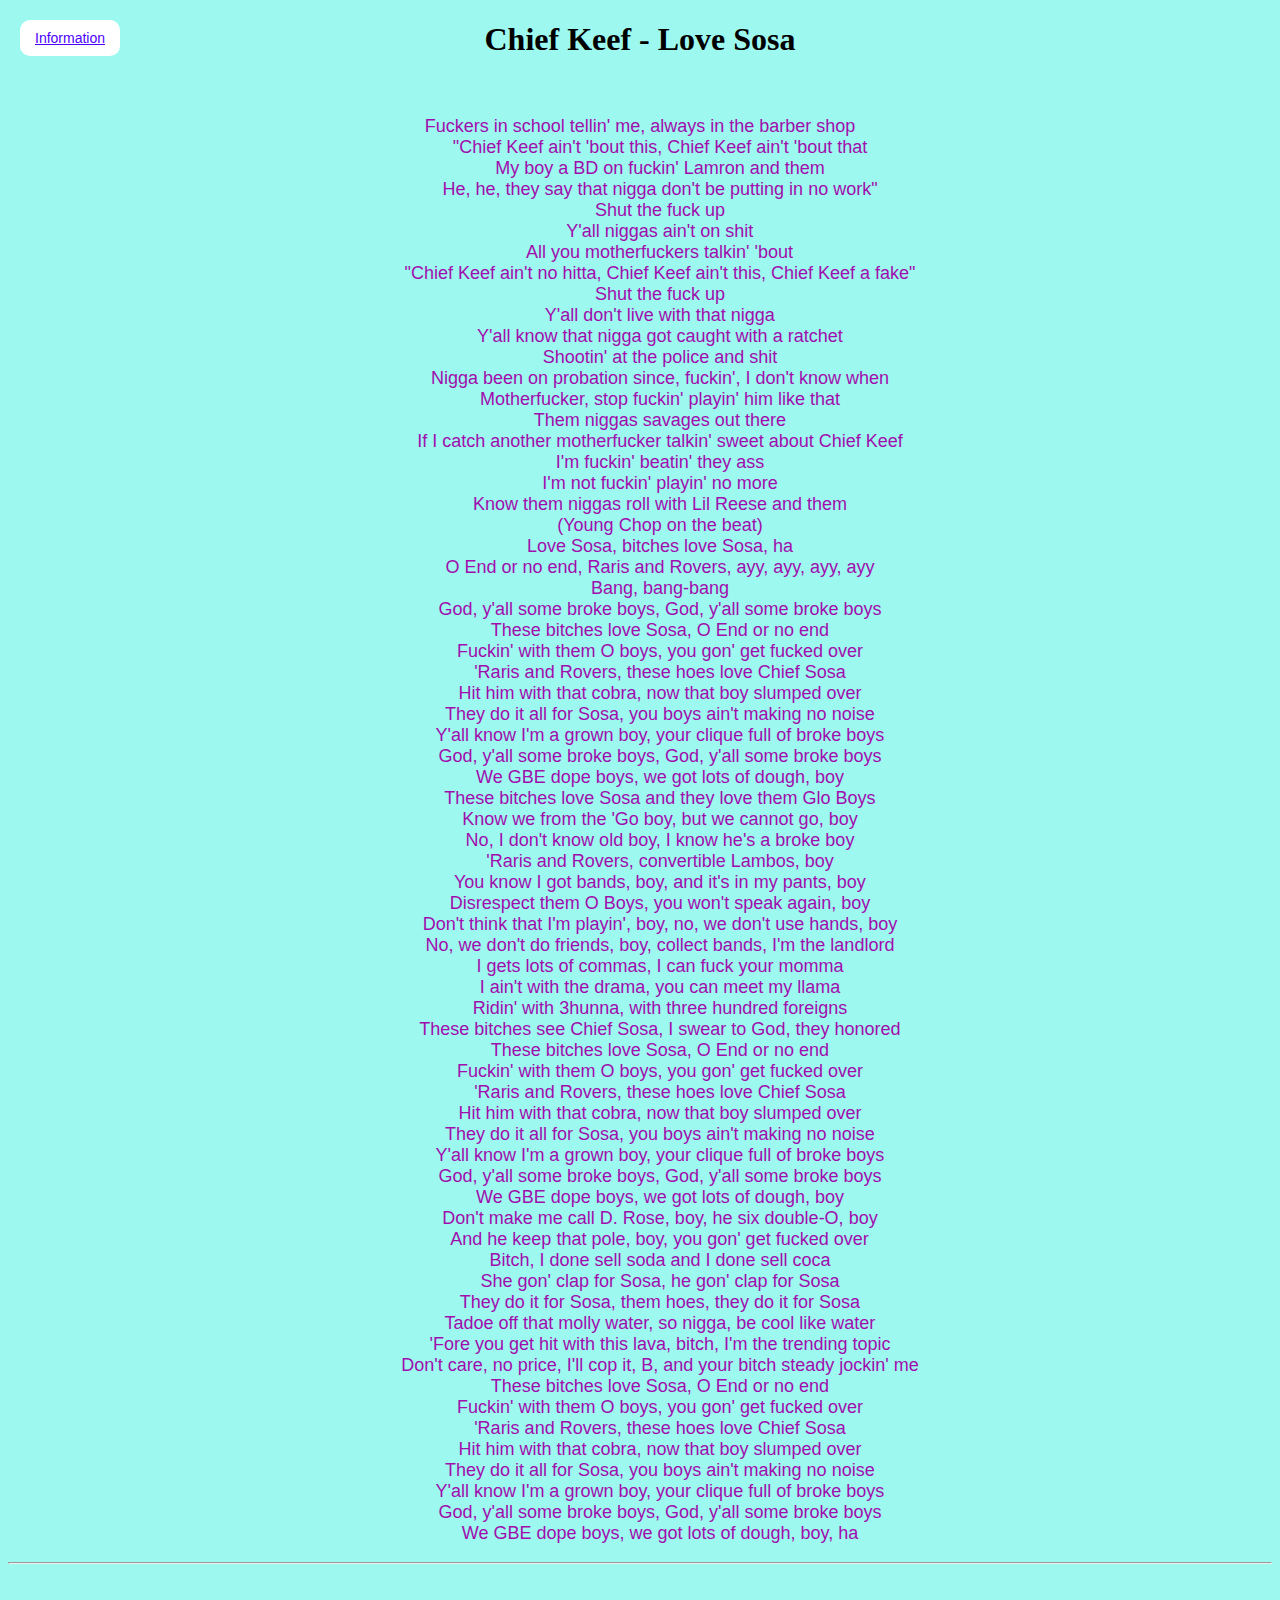
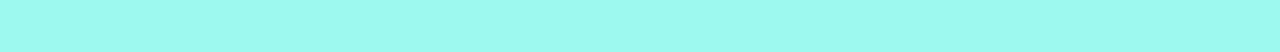
<file: index.html>
<!DOCTYPE html>
<html lang="en">
<head>
    <meta charset="UTF-8">
    <meta name="viewport" content="width=device-width, initial-scale=1.0">
    <title>Document</title>
    <link rel="stylesheet" href="style.css">
</head>
<body>
<center>
    <h1>Chief Keef - Love Sosa</h2>
        <br>
        <a href="info.html" class="but">Information</a>

</center>
<center>
    <pre class="lyrics">Fuckers in school tellin' me, always in the barber shop
        "Chief Keef ain't 'bout this, Chief Keef ain't 'bout that
        My boy a BD on fuckin' Lamron and them
        He, he, they say that nigga don't be putting in no work"
        Shut the fuck up
        Y'all niggas ain't on shit
        All you motherfuckers talkin' 'bout
        "Chief Keef ain't no hitta, Chief Keef ain't this, Chief Keef a fake"
        Shut the fuck up
        Y'all don't live with that nigga
        Y'all know that nigga got caught with a ratchet
        Shootin' at the police and shit
        Nigga been on probation since, fuckin', I don't know when
        Motherfucker, stop fuckin' playin' him like that
        Them niggas savages out there
        If I catch another motherfucker talkin' sweet about Chief Keef
        I'm fuckin' beatin' they ass
        I'm not fuckin' playin' no more
        Know them niggas roll with Lil Reese and them
        (Young Chop on the beat)
        Love Sosa, bitches love Sosa, ha
        O End or no end, Raris and Rovers, ayy, ayy, ayy, ayy
        Bang, bang-bang
        God, y'all some broke boys, God, y'all some broke boys
        These bitches love Sosa, O End or no end
        Fuckin' with them O boys, you gon' get fucked over
        'Raris and Rovers, these hoes love Chief Sosa
        Hit him with that cobra, now that boy slumped over
        They do it all for Sosa, you boys ain't making no noise
        Y'all know I'm a grown boy, your clique full of broke boys
        God, y'all some broke boys, God, y'all some broke boys
        We GBE dope boys, we got lots of dough, boy
        These bitches love Sosa and they love them Glo Boys
        Know we from the 'Go boy, but we cannot go, boy
        No, I don't know old boy, I know he's a broke boy
        'Raris and Rovers, convertible Lambos, boy
        You know I got bands, boy, and it's in my pants, boy
        Disrespect them O Boys, you won't speak again, boy
        Don't think that I'm playin', boy, no, we don't use hands, boy
        No, we don't do friends, boy, collect bands, I'm the landlord
        I gets lots of commas, I can fuck your momma
        I ain't with the drama, you can meet my llama
        Ridin' with 3hunna, with three hundred foreigns
        These bitches see Chief Sosa, I swear to God, they honored
        These bitches love Sosa, O End or no end
        Fuckin' with them O boys, you gon' get fucked over
        'Raris and Rovers, these hoes love Chief Sosa
        Hit him with that cobra, now that boy slumped over
        They do it all for Sosa, you boys ain't making no noise
        Y'all know I'm a grown boy, your clique full of broke boys
        God, y'all some broke boys, God, y'all some broke boys
        We GBE dope boys, we got lots of dough, boy
        Don't make me call D. Rose, boy, he six double-O, boy
        And he keep that pole, boy, you gon' get fucked over
        Bitch, I done sell soda and I done sell coca
        She gon' clap for Sosa, he gon' clap for Sosa
        They do it for Sosa, them hoes, they do it for Sosa
        Tadoe off that molly water, so nigga, be cool like water
        'Fore you get hit with this lava, bitch, I'm the trending topic
        Don't care, no price, I'll cop it, B, and your bitch steady jockin' me
        These bitches love Sosa, O End or no end
        Fuckin' with them O boys, you gon' get fucked over
        'Raris and Rovers, these hoes love Chief Sosa
        Hit him with that cobra, now that boy slumped over
        They do it all for Sosa, you boys ain't making no noise
        Y'all know I'm a grown boy, your clique full of broke boys
        God, y'all some broke boys, God, y'all some broke boys
        We GBE dope boys, we got lots of dough, boy, ha
</center>
    </pre>
 <hr>
    <br>

<br>
<br>
<br>

</body>
</html>
</file>
<file: style.css>
body {
    background-color: #9df9ef;
}

.but{
    position: fixed;
    top: 20px;
    left: 20px;
    padding: 10px 15px;
    background-color: #ffffff;
    color: #4c00ff;
    border: none;
    border-radius: 10px;
    font-family: Verdana, Geneva, Tahoma, sans-serif;
    font-size: 14px;
    cursor: pointer;
}

.lyrics{
    color: rgb(160, 14, 173);
    font-size: large;
    font-family: Verdana, Geneva, Tahoma, sans-serif;
}
</file>
